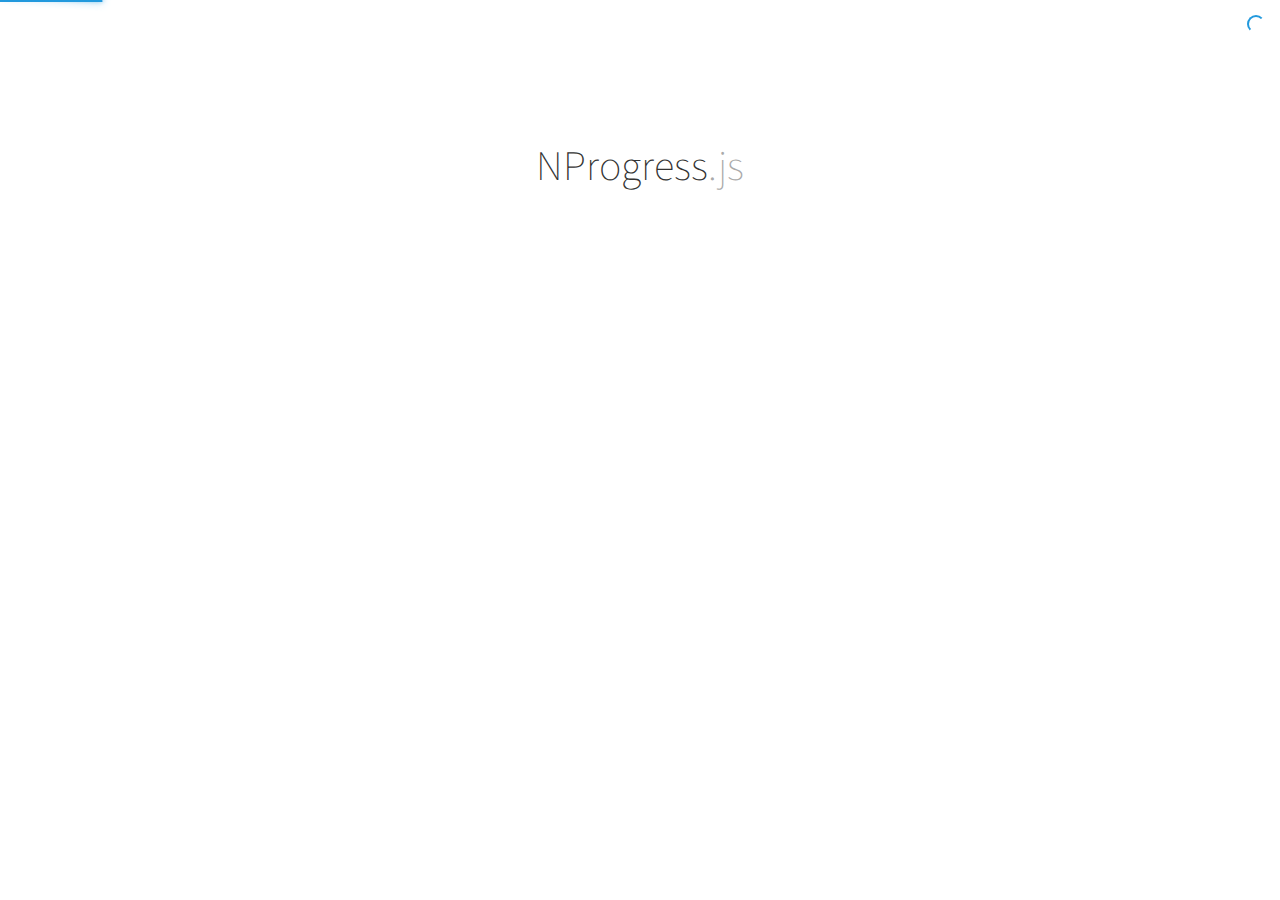
<file: vendors/nprogress/index.html>
<!DOCTYPE html>
<html lang='en'>
<head>
  <meta charset='utf-8'>
  <title>NProgress: slim progress bars in JavaScript</title>
  <link href='support/style.css' rel='stylesheet' />
  <link href='nprogress.css' rel='stylesheet' />

  <meta name="viewport" content="width=device-width">
  <link href='http://fonts.googleapis.com/css?family=Source+Sans+Pro:200,400,700,400italic' rel='stylesheet' type='text/css'>
  
  <script src="https://code.jquery.com/jquery-1.11.2.min.js"></script>
  <script src='nprogress.js'></script>

  <script>if(location.hostname.match(/ricostacruz\.com$/)){var _gaq=_gaq||[];_gaq.push(["_setAccount","UA-20473929-1"]),_gaq.push(["_trackPageview"]),function(){var a=document.createElement("script");a.type="text/javascript",a.async=!0,a.src=("https:"==document.location.protocol?"https://ssl":"http://www")+".google-analytics.com/ga.js";var b=document.getElementsByTagName("script")[0];b.parentNode.insertBefore(a,b)}()}</script>
</head>

<body style='display: none'>
  <header class='page-header'>
    <span class='nprogress-logo fade out'></span>
    <h1>NProgress<i>.js</i></h1>
    <p class='fade out brief big'>A nanoscopic progress bar. Featuring realistic
    trickle animations to convince your users that something is happening!</p>
  </header>

  <div class='contents fade out'>
    <div class='controls'>
      <p>
        <button class='button play' id='b-0'></button>
        <i>NProgress</i><b>.start()</b>
        &mdash;
        shows the progress bar
      </p>
      <p>
        <button class='button play' id='b-40'></button>
        <i>NProgress</i><b>.set(0.4)</b>
        &mdash;
        sets a percentage
      </p>
      <p>
        <button class='button play' id='b-inc'></button>
        <i>NProgress</i><b>.inc()</b>
        &mdash;
        increments by a little
      </p>
      <p>
        <button class='button play' id='b-100'></button>
        <i>NProgress</i><b>.done()</b>
        &mdash;
        completes the progress
      </p>
    </div>
    <div class='actions'>
      <a href='https://github.com/rstacruz/nprogress' class='button primary big'>
        Download
        v<span class='version'></span>
      </a>
      <p class='brief'>Perfect for Turbolinks, Pjax, and other Ajax-heavy apps.</p>
    </div>
    <div class='hr-rule'></div>
    <div class='share-buttons'>
      <iframe src="http://ghbtns.com/github-btn.html?user=rstacruz&repo=nprogress&type=watch&count=true"
          allowtransparency="true" frameborder="0" scrolling="0" width="100" height="20"></iframe>
      <iframe src="http://ghbtns.com/github-btn.html?user=rstacruz&type=follow&count=true"
          allowtransparency="true" frameborder="0" scrolling="0" width="175" height="20"></iframe>
      <a href="https://news.ycombinator.com/submit" class="hn-button" data-title="NProgress" data-url="http://ricostacruz.com/nprogress/" data-count="horizontal" data-style="twitter">HN</a>
    </div>
  </div>

  <script>
    $('body').show();
    $('.version').text(NProgress.version);
    NProgress.start();
    setTimeout(function() { NProgress.done(); $('.fade').removeClass('out'); }, 1000);

    $("#b-0").click(function() { NProgress.start(); });
    $("#b-40").click(function() { NProgress.set(0.4); });
    $("#b-inc").click(function() { NProgress.inc(); });
    $("#b-100").click(function() { NProgress.done(); });
  </script>

  <script>var HN=[];HN.factory=function(e){return function(){HN.push([e].concat(Array.prototype.slice.call(arguments,0)))};},HN.on=HN.factory("on"),HN.once=HN.factory("once"),HN.off=HN.factory("off"),HN.emit=HN.factory("emit"),HN.load=function(){var e="hn-button.js";if(document.getElementById(e))return;var t=document.createElement("script");t.id=e,t.src="//hn-button.herokuapp.com/hn-button.js";var n=document.getElementsByTagName("script")[0];n.parentNode.insertBefore(t,n)},HN.load();</script>
</body>
</html>
</file>
<file: vendors/nprogress/support/style.css>
i, b {
  font-style: normal;
  font-weight: 400;
}

body, html {
  padding: 0;
  margin: 0;
}

body {
  background: white;
}

body, td, input, textarea {
  font-family: source sans pro, sans-serif;
  font-size: 14px;
  line-height: 1.5;
  color: #222;
}

button {
  cursor: pointer;
}

* {
  text-rendering: optimizeLegibility;
  -webkit-font-smoothing: antialiased;
}

.nprogress-logo {
  display: inline-block;

  width: 100px;
  height: 20px;
  border: solid 4px #2d9;
  border-radius: 10px;

  position: relative;
}
.nprogress-logo:after {
  content: '';
  display: block;

  position: absolute;
  top: 4px;
  left: 4px;
  bottom: 4px;
  width: 40%;

  background: #2d9;
  border-radius: 3px;
}

.fade {
  transition: all 300ms linear 700ms;
  -webkit-transform: translate3d(0,0,0);
  -moz-transform: translate3d(0,0,0);
  -ms-transform: translate3d(0,0,0);
  -o-transform: translate3d(0,0,0);
  transform: translate3d(0,0,0);
  opacity: 1;
}

.fade.out {
  opacity: 0;
}

button {
  margin: 0;
  padding: 0;
  border: 0;
  outline: 0;
}

.button {
  display: inline-block;
  text-decoration: none;

  background: #eee;
  color: #777;
  border-radius: 2px;

  padding: 8px 10px;
  font-weight: 700;
  text-align: left;
}

.button.play:before {
  content: '\25b6';
}

.button:hover {
  background: #2d9;
  color: #fff;
}

.button.primary {
  background: #2d9;
  color: #fff;
}
.button.primary:hover {
  background: #1c8;
}

.button:active {
  background: #2d9;
  box-shadow: inset 0 0 4px rgba(0, 0, 0, 0.6);
}

.controls {
  text-align: left;
  margin: 0 auto;
  max-width: 300px;
  color: #666;
}

.controls .button {
  width: 40px;
  margin-right: 10px;
  text-align: center;
}

.controls i {
  color: #999;
}

.controls b {
  color: #29d;
  font-weight: 700;
}

.controls {
  font-size: 0.9em;
}

.page-header {
  text-align: center;
  max-width: 400px;
  padding: 3em 20px;
  margin: 0 auto;
}

.page-header h1 {
  font-size: 2.0em;
  text-align: center;
  font-weight: 200;
  line-height: 1.3;
  color: #333;
  margin: 0;
}

p.brief {
  line-height: 1.4;
  font-style: italic;
  color: #888;
}

p.brief.big {
  font-size: 1.1em;
}

@media (min-width: 480px) {
  .page-header h1 {
    margin-top: 1em;
    margin-bottom: 0.4em;
  }
}

.page-header h1 i {
  color: #aaa;
  font-style: normal;
  font-weight: 200;
}

@media (min-width: 480px) {
  .page-header h1 {
    font-size: 3em; }
  .page-header {
    padding: 4.5em 20px 3.5em 20px;
  }
}

/* --- */

.actions {
  text-align: center;
  margin: 2em 0;
}

@media (min-width: 480px) {
  .actions {
    margin: 4.5em 0 3.5em 0;
  }
}

.big.button {
  padding-left: 30px;
  padding-right: 30px;
  font-size: 1.1em;
}


/* ---- */

div.hr-rule {
  height: 1px;
  width: 100px;
  margin: 40px auto;
  background: #ddd;
}
.share-buttons {
  margin: 0 auto;
  text-align: center;
}
</file>
<file: vendors/nprogress/nprogress.css>
/* Make clicks pass-through */
#nprogress {
  pointer-events: none;
}

#nprogress .bar {
  background: #29d;

  position: fixed;
  z-index: 1031;
  top: 0;
  left: 0;

  width: 100%;
  height: 2px;
}

/* Fancy blur effect */
#nprogress .peg {
  display: block;
  position: absolute;
  right: 0px;
  width: 100px;
  height: 100%;
  box-shadow: 0 0 10px #29d, 0 0 5px #29d;
  opacity: 1.0;

  -webkit-transform: rotate(3deg) translate(0px, -4px);
      -ms-transform: rotate(3deg) translate(0px, -4px);
          transform: rotate(3deg) translate(0px, -4px);
}

/* Remove these to get rid of the spinner */
#nprogress .spinner {
  display: block;
  position: fixed;
  z-index: 1031;
  top: 15px;
  right: 15px;
}

#nprogress .spinner-icon {
  width: 18px;
  height: 18px;
  box-sizing: border-box;

  border: solid 2px transparent;
  border-top-color: #29d;
  border-left-color: #29d;
  border-radius: 50%;

  -webkit-animation: nprogress-spinner 400ms linear infinite;
          animation: nprogress-spinner 400ms linear infinite;
}

.nprogress-custom-parent {
  overflow: hidden;
  position: relative;
}

.nprogress-custom-parent #nprogress .spinner,
.nprogress-custom-parent #nprogress .bar {
  position: absolute;
}

@-webkit-keyframes nprogress-spinner {
  0%   { -webkit-transform: rotate(0deg); }
  100% { -webkit-transform: rotate(360deg); }
}
@keyframes nprogress-spinner {
  0%   { transform: rotate(0deg); }
  100% { transform: rotate(360deg); }
}
</file>
